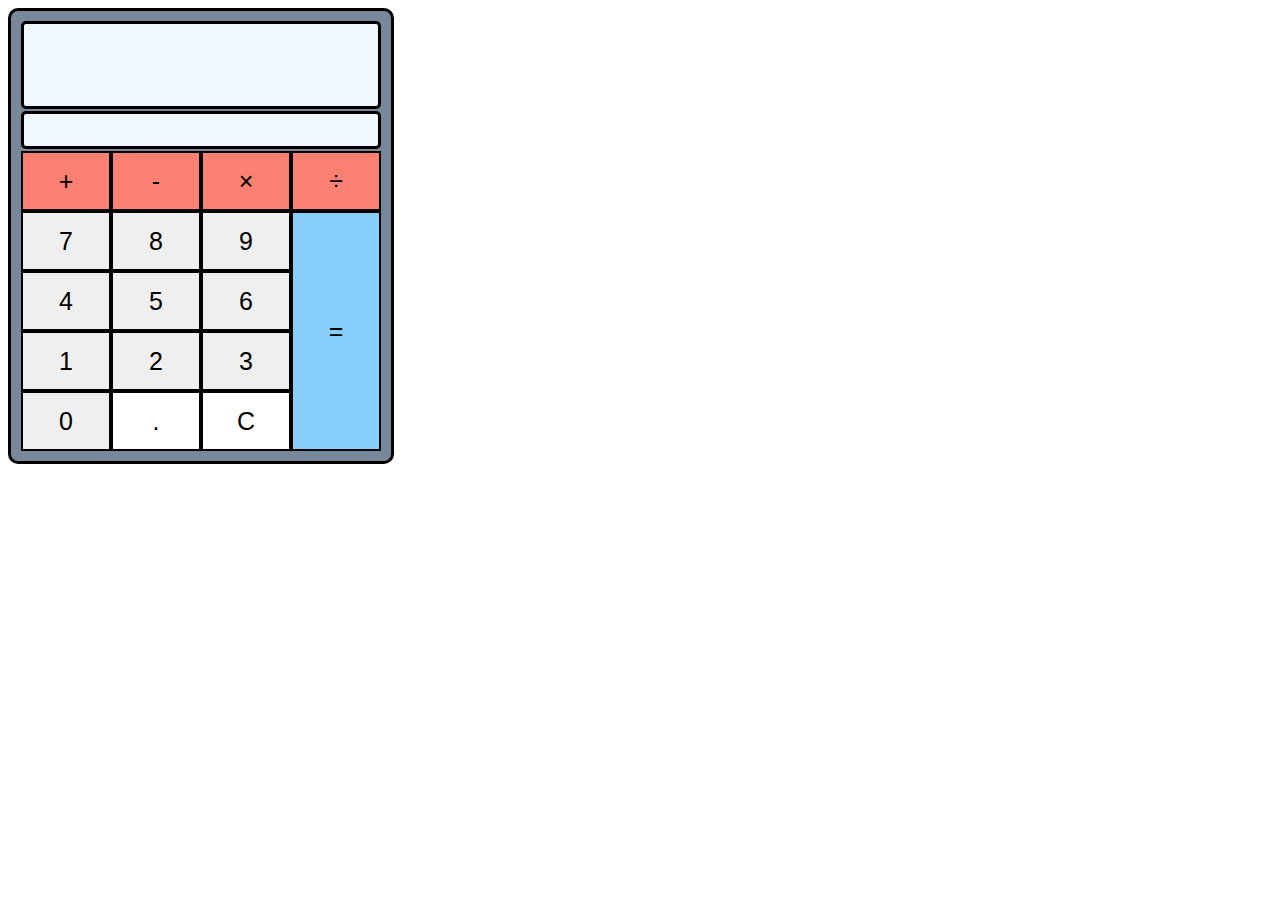
<file: index.html>
<!DOCTYPE html>
<html lang="en">

<head>
    <meta charset="UTF-8">
    <meta name="viewport" content="width=device-width, initial-scale=1.0">
    <title>Document</title>
    <link rel="stylesheet" href="style.css">
</head>

<body>
    <div id="gridContainer"></div>
    <script src="calc.js"></script>
</body>

</html>
</file>
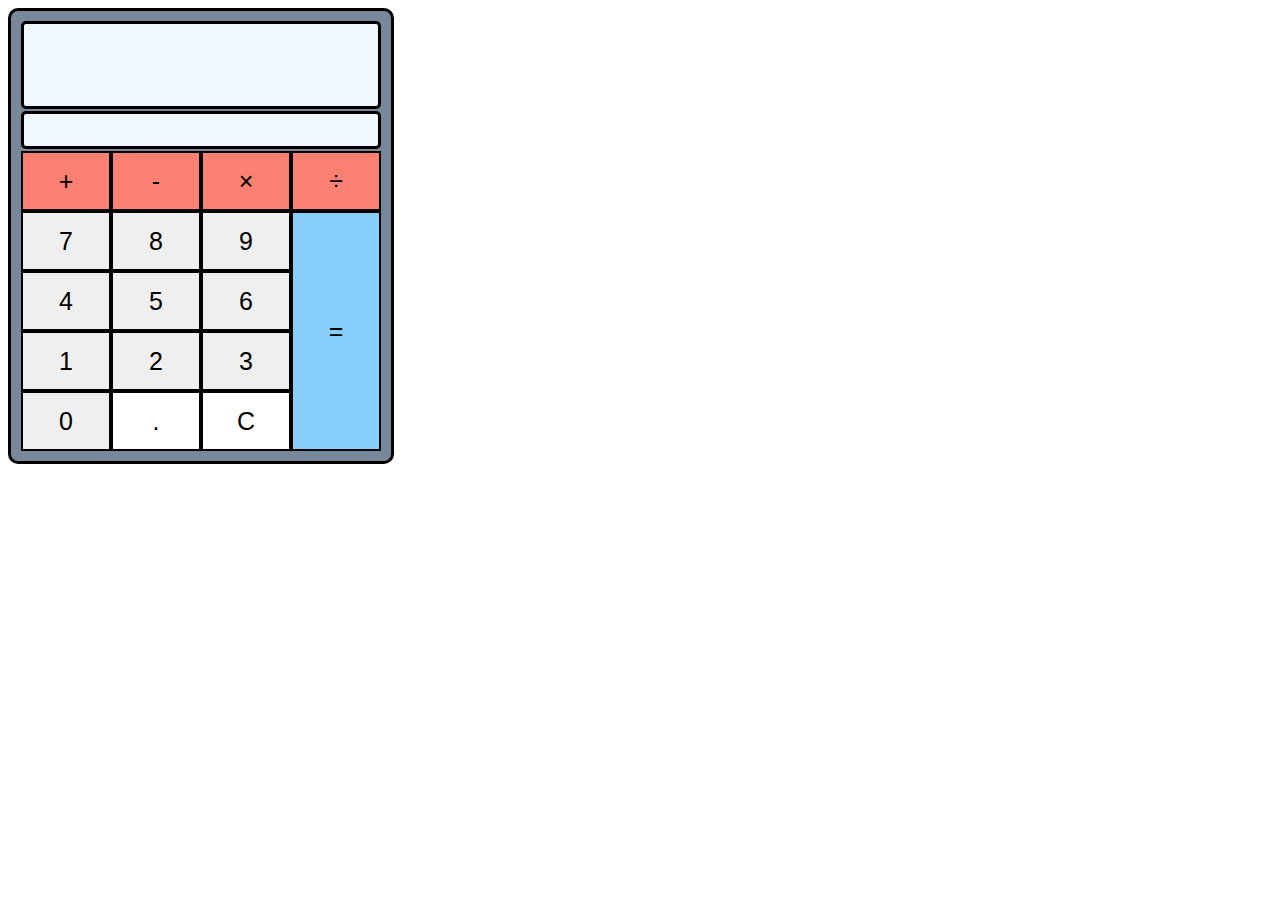
<file: calc.html>
<!DOCTYPE html>
<html lang="en">

<head>
    <meta charset="UTF-8">
    <meta name="viewport" content="width=device-width, initial-scale=1.0">
    <title>Document</title>
    <link rel="stylesheet" href="calc.css">
</head>

<body>
    <div id="gridContainer"></div>
    <script src="calc.js"></script>
</body>

</html>
</file>
<file: style.css>
#calcScreen {
	grid-area: input;
}
#calcScreen2 {
	grid-area: input2;
}
#plus {
	grid-area: plus;
}
#minus {
	grid-area: minus;
}
#multi {
	grid-area: multi;
}
#division {
	grid-area: division;
}
.num {
	grid-area: number;
}
#result {
	grid-area: space;
}

#gridContainer {
	display: grid;
	width: fit-content;
	grid-template-columns: 90px 90px 90px 90px;
	grid-template-rows: 90px 40px 60px 60px 60px 60px 60px;
	grid-template-areas:
		"input input input input"
		"input2 input2 input2 input2"
		"plus minus multi division"
		"numbers numbers numbers space"
		"numbers numbers numbers space"
		"numbers numbers numbers space"
		"numbers numbers numbers space";
	border-radius: 10px;
	background-color: lightslategray;
	border: 3px solid black;
	padding: 10px;
	height: 430px;
}
#gridContainer > input {
	border-radius: 5px;
	margin-bottom: 2px;
	border: 3px solid black;
}
#gridContainer > button {
	text-align: center;
	font-size: 25px;
	border: 2px solid black;
}
.number,
#dot,
#clear {
	background-color: white;
}
#result {
	background-color: lightskyblue;
}
#minus,
#multi,
#plus,
#division {
	background-color: salmon;
}
#calcScreen {
	position: relative;
	font-size: 40px;
	text-align: end;
	background-color: aliceblue;
}
#calcScreen2 {
	background-color: aliceblue;
}
::placeholder {
	position: relative;
	right: 10px;
}
</file>
<file: calc.css>
#calcScreen {
	grid-area: input;
}
#calcScreen2 {
	grid-area: input2;
}
#plus {
	grid-area: plus;
}
#minus {
	grid-area: minus;
}
#multi {
	grid-area: multi;
}
#division {
	grid-area: division;
}
.num {
	grid-area: number;
}
#result {
	grid-area: space;
}

#gridContainer {
	display: grid;
	width: fit-content;
	grid-template-columns: 90px 90px 90px 90px;
	grid-template-rows: 90px 40px 60px 60px 60px 60px 60px;
	grid-template-areas:
		"input input input input"
		"input2 input2 input2 input2"
		"plus minus multi division"
		"numbers numbers numbers space"
		"numbers numbers numbers space"
		"numbers numbers numbers space"
		"numbers numbers numbers space";
	border-radius: 10px;
	background-color: lightslategray;
	border: 3px solid black;
	padding: 10px;
	height: 430px;
}
#gridContainer > input {
	border-radius: 5px;
	margin-bottom: 2px;
	border: 3px solid black;
}
#gridContainer > button {
	text-align: center;
	font-size: 25px;
	border: 2px solid black;
}
.number,
#dot,
#clear {
	background-color: white;
}
#result {
	background-color: lightskyblue;
}
#minus,
#multi,
#plus,
#division {
	background-color: salmon;
}
#calcScreen {
	position: relative;
	font-size: 40px;
	text-align: end;
	background-color: aliceblue;
}
#calcScreen2 {
	background-color: aliceblue;
}
::placeholder {
	position: relative;
	right: 10px;
}
</file>
